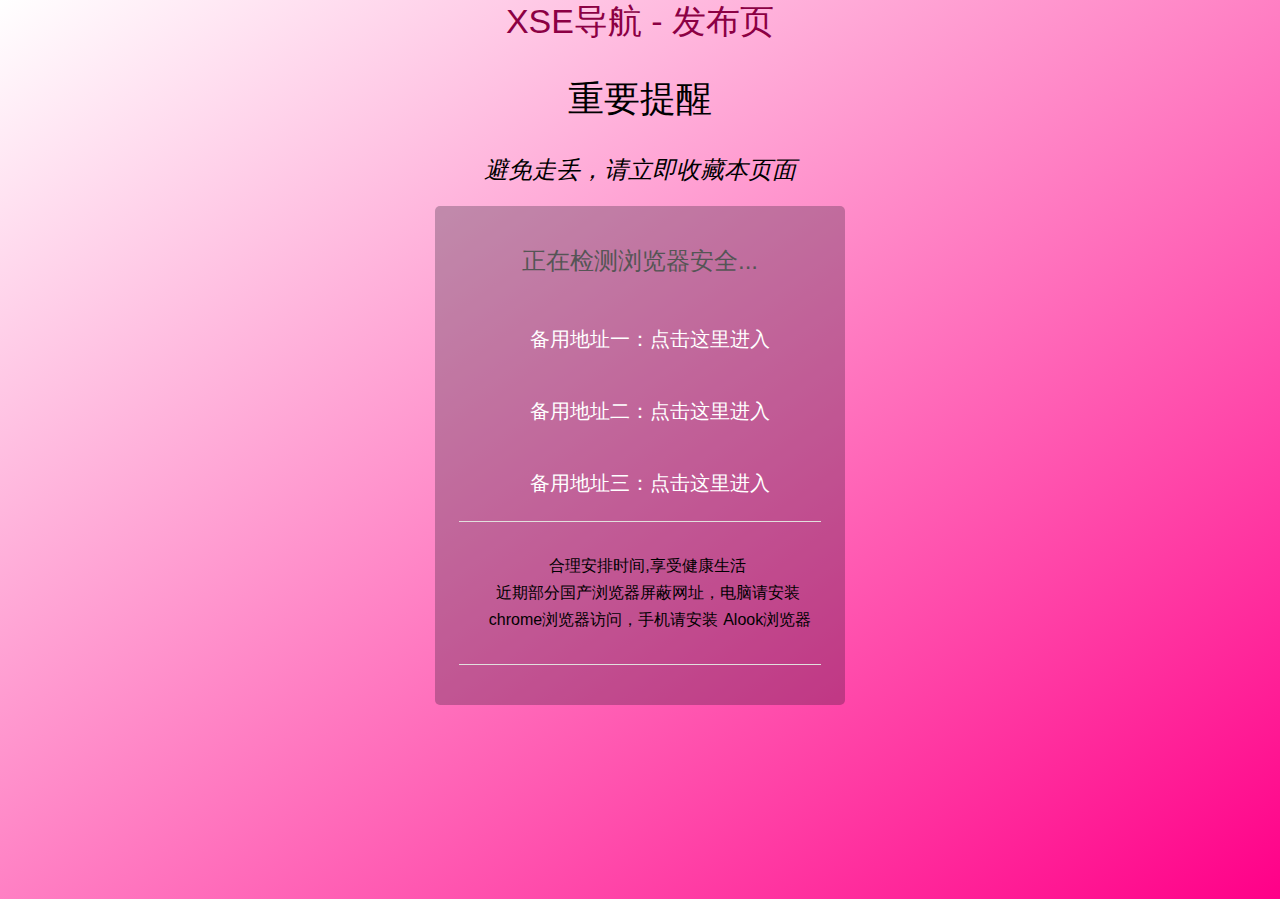
<file: index.html>
<!DOCTYPE html>
<html><head><meta http-equiv="Content-Type" content="text/html; charset=UTF-8">
<meta name="Author" content="Noah">
<meta name="Keywords" content="">
<meta name="Description" content="">
<meta name="viewport" content="width=device-width, initial-scale=1, shrink-to-fit=no">
<link rel="favicon" href="/favicon.ico">
<title>XSE导航 - 永久地址发布页</title>
<meta name="keywords" content="">
<meta name="description" content="">
<style>@font-face{font-family:iconfont;src:url(//at.alicdn.com/t/font_1706200_3sgw4esvyq9.eot?t=1584846914425);src:url(//at.alicdn.com/t/font_1706200_3sgw4esvyq9.eot?t=1584846914425#iefix) format('embedded-opentype'),url('data:application/x-font-woff2;charset=utf-8;base64,') format('woff2'),url(//at.alicdn.com/t/font_1706200_3sgw4esvyq9.woff?t=1584846914425) format('woff'),url(//at.alicdn.com/t/font_1706200_3sgw4esvyq9.ttf?t=1584846914425) format('truetype'),url(//at.alicdn.com/t/font_1706200_3sgw4esvyq9.svg?t=1584846914425#iconfont) format('svg')}.iconfont{font-family:iconfont!important;font-size:16px;font-style:normal;-webkit-font-smoothing:antialiased;-moz-osx-font-smoothing:grayscale}.icon-querenzhengque:before{content:"\e600"}.icon-tishi:before{content:"\e640"}.icon-cuowu:before{content:"\e602"}.icon-jinggao:before{content:"\e62b"}*{box-sizing:border-box;/* margin:0; */padding:0;font-weight:300;}body,body ::-webkit-input-placeholder{font-family:Source Sans Pro,sans-serif;color: #ffffffa6;font-weight:300;}body :-moz-placeholder,body ::-moz-placeholder{font-family:Source Sans Pro,sans-serif;color:#fff;opacity:1;font-weight:300}body :-ms-input-placeholder{font-family:Source Sans Pro,sans-serif;color:#fff;font-weight:300}a{text-decoration:none}.wrapper{background: #01a982;background: linear-gradient(to bottom right,#ffffff 0,#FF0088  100%);overflow: hidden;}.bg-bubbles,.wrapper{position:absolute;left:0;width:100%;height:100%}.bg-bubbles{top:0;z-index:1}.bg-bubbles li{position:absolute;list-style:none;display:block;width:40px;height:40px;background-color:hsla(0,0%,100%,.15);bottom:-160px;animation:square 25s infinite;transition-timing-function:linear}.bg-bubbles li:nth-child(1){left:10%}.bg-bubbles li:nth-child(2){left:20%;width:80px;height:80px;animation-delay:2s;animation-duration:17s}.bg-bubbles li:nth-child(3){left:25%;animation-delay:4s}.bg-bubbles li:nth-child(4){left:40%;width:60px;height:60px;animation-duration:22s;background-color:hsla(0,0%,100%,.25)}.bg-bubbles li:nth-child(5){left:70%}.bg-bubbles li:nth-child(6){left:80%;width:120px;height:120px;animation-delay:3s;background-color:hsla(0,0%,100%,.2)}.bg-bubbles li:nth-child(7){left:32%;width:160px;height:160px;animation-delay:7s}.bg-bubbles li:nth-child(8){left:55%;width:20px;height:20px;animation-delay:15s;animation-duration:40s}.bg-bubbles li:nth-child(9){left:25%;width:10px;height:10px;animation-delay:2s;animation-duration:40s;background-color:hsla(0,0%,100%,.3)}.bg-bubbles li:nth-child(10){left:90%;width:160px;height:160px;animation-delay:11s}@keyframes square{0%{transform:translatey(0)}to{transform:translatey(-700px) rotate(600deg)}}@media (max-width:500px){.container h1{font-size:60px}form button,form input{width:500px}}.main{/*padding:50px 0;*/z-index:999;position:relative}.main h1{font-size:40px;text-align:center;color:#fff;margin-bottom:30px;text-transform:uppercase}.content{margin:0 auto;width:28%;background: #08071740;border-radius:5px;}p.footer{font-size:16px;text-align:center;color:#fff;font-weight:500;margin-top:30px}p.footer a{color:#55acee}p.footer a:hover{color:#000;transition:.5s all;-webkit-transition:.5s all;-moz-transition:.5s all;-o-transition:.5s all;-ms-transition:.5s all}.content-top h2{font-size:22px;color:#fff;text-align:center;background: #6cb5ca;padding:12px 0;border-radius:5px;}.content-top p{text-align:center;font-size:16px;color:#000;margin-top:15px}.content-top ul li{display:block;font-size:15px;color:#000;line-height:1.8em;padding:1em 0 1em 1em;border-bottom:1px solid #e2e0de}.content-top ul li a{color:#000;font-weight:400}.content-top ul li a i{color:#02a982;font-style:normal;display:block;margin:2px 0}.content-top ul li span{display:block;color:#999}.content-top{padding:1.5em}.content-top p a{color:#55acee;margin-left:5px}@media (max-width:1366px){.content{width:31%}}@media (max-width:1280px){.content{width:32%}}@media (max-width:1080px){.content{width:38%}.main h1{font-size:36px}.content-top h2{font-size:20px;padding:10px 0}.content-top p,.content-top ul li,p.footer{font-size:14px}}@media (max-width:800px){.main h1{font-size:34px}.content{width:46%}}@media (max-width:768px){.main{padding:90px 0;}.main h1{margin-bottom:55px}p.footer{margin-top:75px}}@media (max-width:736px){.main{/* padding:70px 0 */}.main h1{margin-bottom:45px}.content{width:53%}p.footer{margin-top:50px}}@media (max-width:667px){.main h1{font-size:32px;margin-bottom:35px}.main{/* padding:60px 0 */}.content{width:57%}.content-top h2{font-size:18px}}@media (max-width:600px){.main h1{font-size:30px}.content-top{padding:1em}.content{width:62%}}@media (max-width:568px){.content{width:68%}}@media (max-width:480px){.content{width:78%}.main h1{font-size:28px}p.footer{margin-top:42px}}@media (max-width:414px){.content-top h2{font-size:16px}.content{width:85%}.main{/* padding:50px 0 */}p.footer{line-height:1.8em;margin:42px auto 0;width:85%}}@media (max-width:384px){.main h1{font-size:27px}.content,p.footer{width:90%}p.footer{margin:32px auto 0}}@media (max-width:375px){.main h1{font-size:26px;margin-bottom:25px}.main{padding:45px 0}.content,p.footer{width:92%}.content-top h2{padding:8px 0}}@media (max-width:320px){.main h1{font-size:24px;margin-bottom:30px}.content-top ul li{padding:1em 0 1em 1em;background-size:13%!important}.content-top{padding:1.2em}.content-top p,.content-top ul li,p.footer{font-size:13px}.content,p.footer{width:90%}}@media(max-width:500px){.bg-bubbles, .wrapper{height:auto;}}</style>
</head>
<body style="margin: -1px;">
<div id="all">
<div class="wrapper">
<div class="main">
<div style="font-size:34px;color:#8C0044 ;text-align:center;">XSE导航 - 发布页</div>
<div style="font-size:24px;color:#000;text-align:center;"><h2>重要提醒</h2>
<i>避免走丢，请立即收藏本页面</i></div>
<div style="text-align:center;padding:0px 10px 20px 10px;">
<i class="weui-icon-waiting icon" id="icon"></i>

</div>
<div class="content">
<div class="content-top">
<p style="font-size:24px;color:#555;" id="iconText">正在检测浏览器安全...</p>
<ul>
<li style="font-size:20px;color:red;">
<center><a href="http://a.xsedh.xyz/" style="color:#fff;">备用地址一：点击这里进入</a></center></br>
<center><a href="http://b.xsedh.xyz/" style="color:#fff;">备用地址二：点击这里进入</a></center></br>
<center><a href="http://c.xsedh.xyz/" style="color:#fff;">备用地址三：点击这里进入</a></center>
</li>
<li>
<span><p>
<b>合理安排时间,享受健康生活</b><br>

<b>近期部分国产浏览器屏蔽网址，电脑请安装<a href="https://www.google.cn/chrome/" target="_blank">chrome浏览器</a>访问，手机请安装<a href="https://www.alookweb.com/" target="_blank">Alook浏览器</a></b><br>



</span></li>
</ul>
</div>
</div>
<div style="display:none">
<!--统计-->
</div>  
    
</div>
<ul class="bg-bubbles">
<li></li>
<li></li>
<li></li>
<li></li>
<li></li>
<li></li>
<li></li>
<li></li>
<li></li>
<li></li>
</ul>
</div>

<script>
var arr = new Array(
"http://x.xsedh.xyz/"
);
        setTimeout(function () {
            var iconText = document.getElementById('iconText');
            var subText = document.getElementById('subText');
            iconText.innerHTML = "<font color='green'>已通过安全检测,可继续访问</font>";
             window.location.href=arr[Math.floor(Math.random() * arr.length)];;
        }, 5000);
    </script>
    
</body>
</html>
</file>
